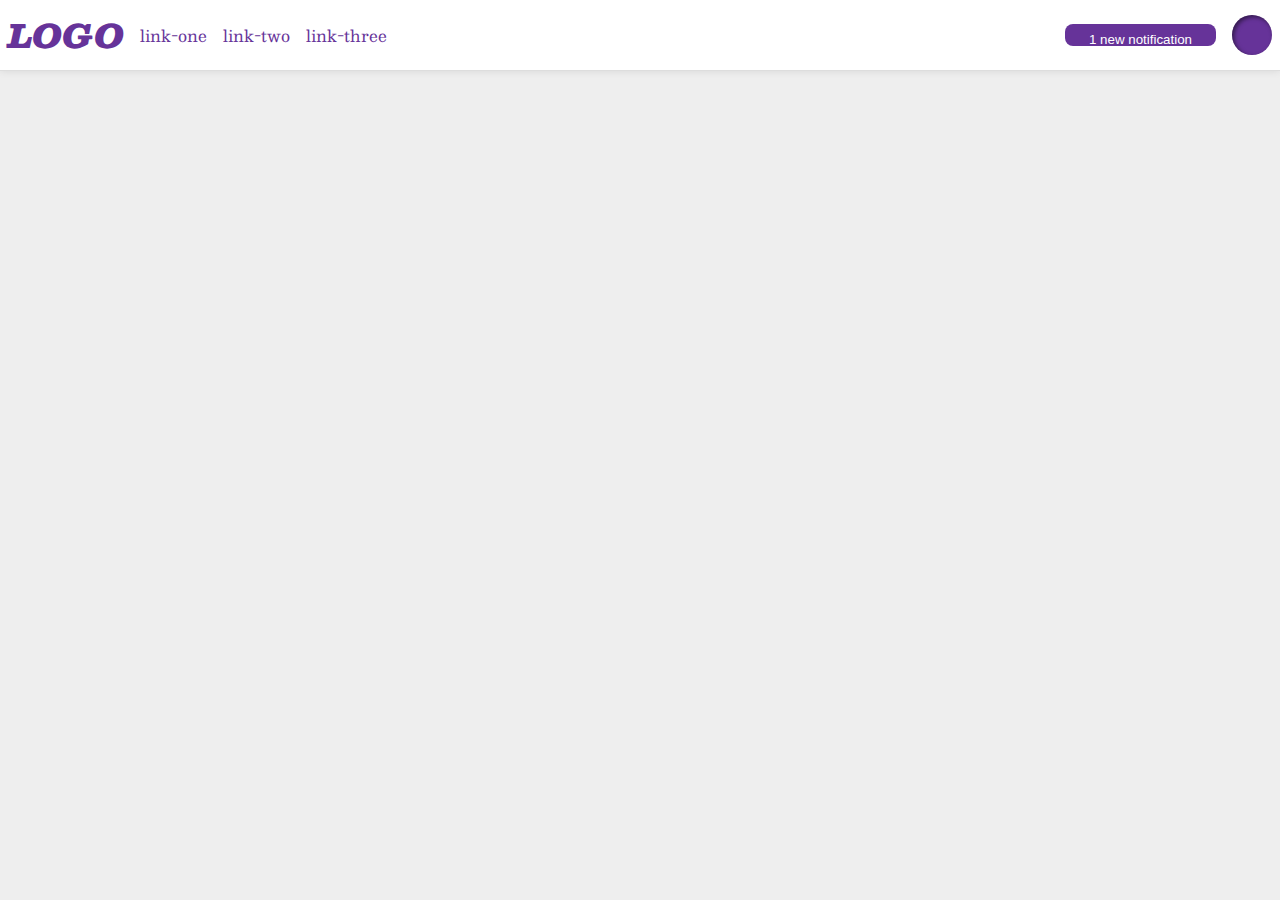
<file: flex/03-flex-header-2/index.html>
<!DOCTYPE html>
<html lang="en">
  <head>
    <meta charset="UTF-8">
    <meta http-equiv="X-UA-Compatible" content="IE=edge">
    <meta name="viewport" content="width=device-width, initial-scale=1.0">
    <title>Flex Header 2</title>
    <link rel="stylesheet" href="style.css">
  </head>
  <body>
    <div class="header">
      <div class="left">
      <div class="logo">
        LOGO
      </div>
      <ul class="links">
        <li><a href="google.com">link-one</a></li>
        <li><a href="google.com">link-two</a></li>
        <li><a href="google.com">link-three</a></li>
      </ul>
      </div>
      <div class="right">
      <button class="notifications">
        1 new notification
      </button>
      <div class="profile-image"></div>
      </div>
    </div>
  </body>
</html>
</file>
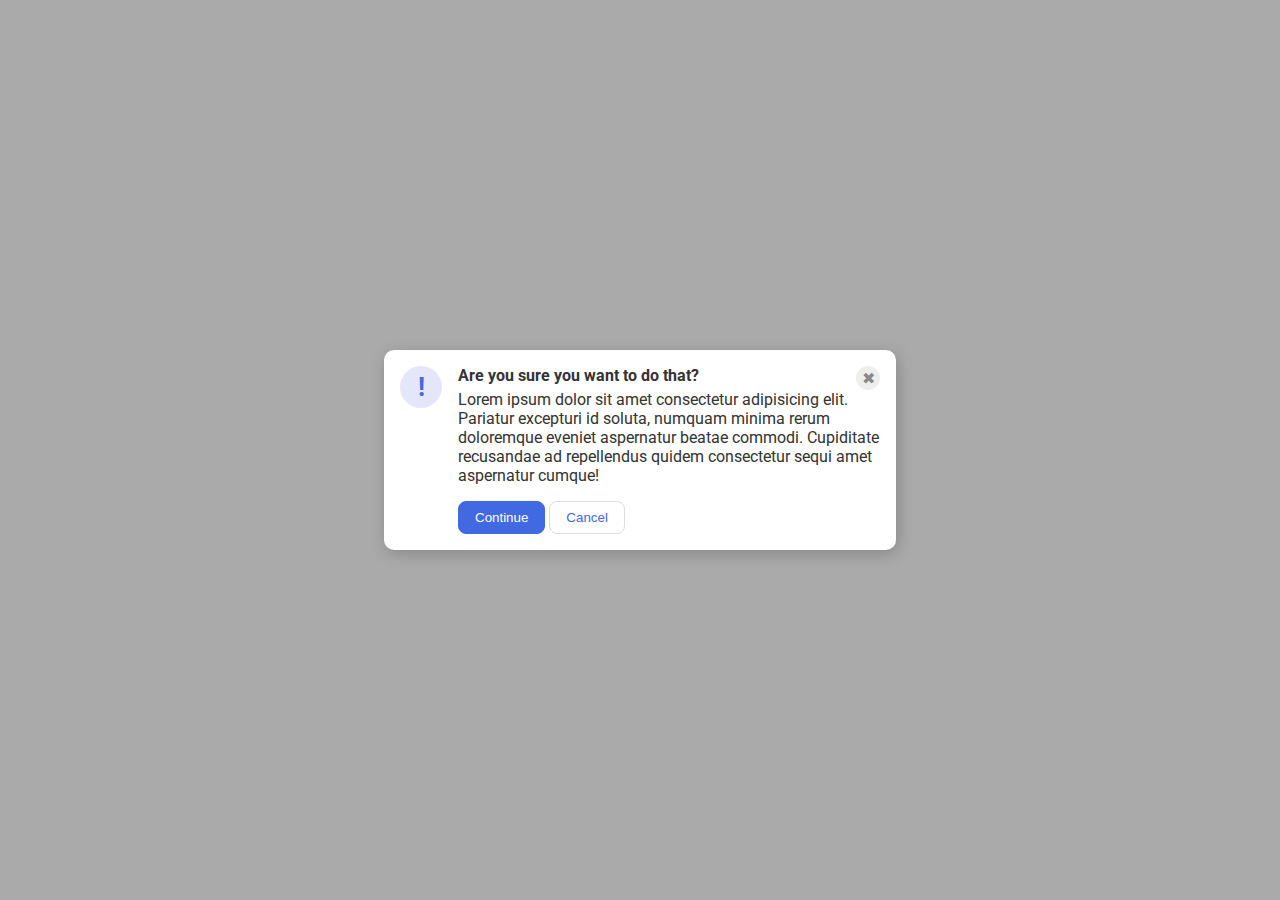
<file: flex/05-flex-modal/index.html>
<!DOCTYPE html>
<html lang="en">
  <head>
    <meta charset="UTF-8">
    <meta http-equiv="X-UA-Compatible" content="IE=edge">
    <meta name="viewport" content="width=device-width, initial-scale=1.0">
    <link rel="stylesheet" href="style.css">
    <title>Modal</title>
  </head>
  <body>
    <div class="modal">
      <div>
      <div class="icon">!</div>
      </div>
      <div>
        <div class="lis">
      <div class="header">Are you sure you want to do that?</div>
      <button class="close-button">✖</button>
      </div>
      <div class="text">Lorem ipsum dolor sit amet consectetur adipisicing elit.
         Pariatur excepturi id soluta, numquam minima rerum doloremque eveniet aspernatur 
         beatae commodi. Cupiditate recusandae ad repellendus quidem consectetur sequi 
         amet aspernatur cumque!</div>
      <button class="continue">Continue</button>
      <button class="cancel">Cancel</button>
      </div>
      
    </div>
  </body>
</html>
</file>
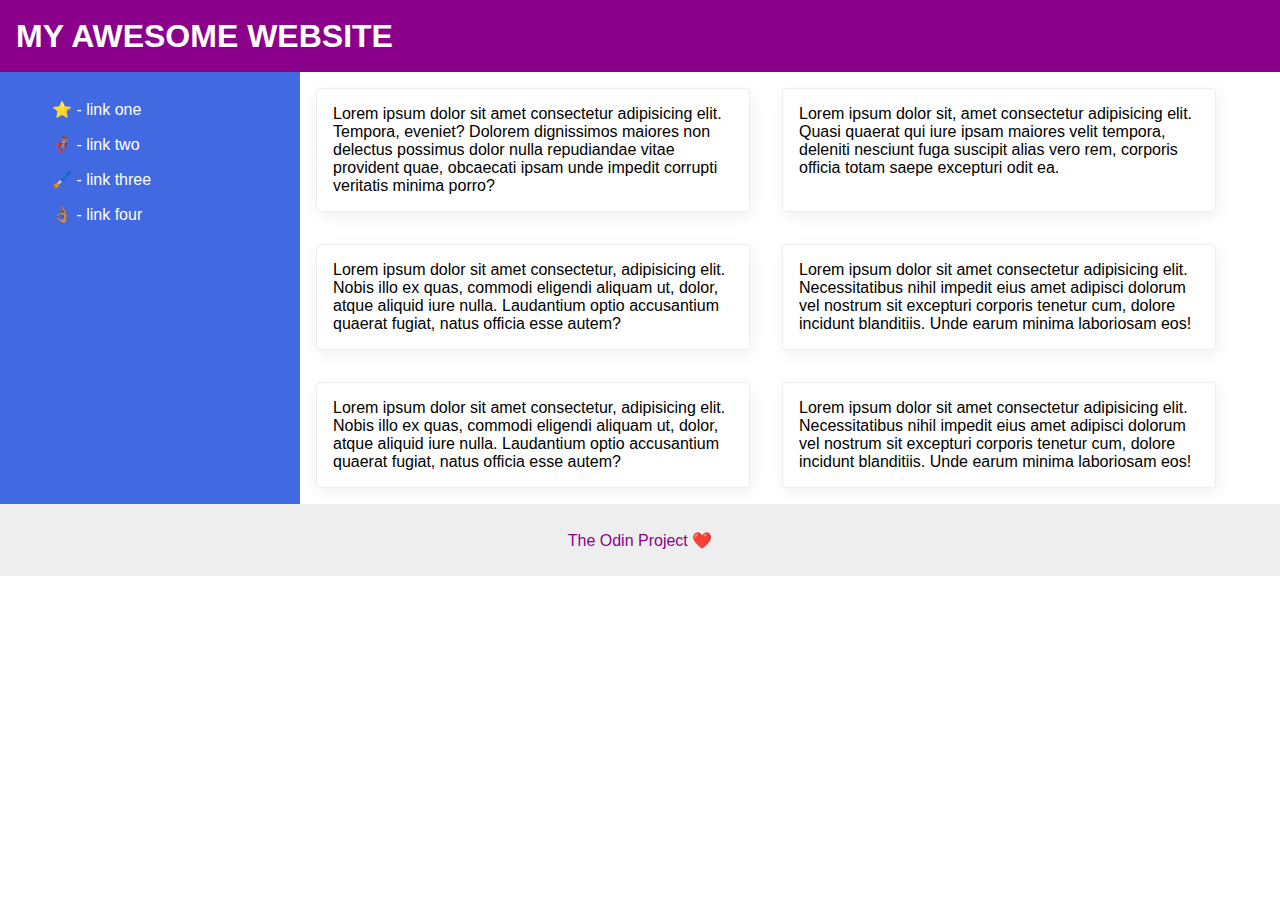
<file: flex/07-flex-layout-2/index.html>
<!DOCTYPE html>
<html lang="en">
  <head>
    <meta charset="UTF-8">
    <meta http-equiv="X-UA-Compatible" content="IE=edge">
    <meta name="viewport" content="width=device-width, initial-scale=1.0">
    <title>The Holy Grail</title>
    <link rel="stylesheet" href="style.css">
  </head>
  <body>
     <div class="header">
      MY AWESOME WEBSITE
    </div>
    <div class="cont">
    <div class="sidebar">
      <ul>
        <li><a href="#">⭐ - link one</a></li>
        <li><a href="#">🦸🏽‍♂️ - link two</a></li>
        <li><a href="#">🖌️ - link three</a></li>
        <li><a href="#">👌🏽 - link four</a></li>
      </ul>
    </div>
 <div class="content">
    <div class="card">Lorem ipsum dolor sit amet consectetur adipisicing elit. Tempora, eveniet? Dolorem dignissimos maiores non delectus possimus dolor nulla repudiandae vitae provident quae, obcaecati ipsam unde impedit corrupti veritatis minima porro?</div>
    <div class="card">Lorem ipsum dolor sit, amet consectetur adipisicing elit. Quasi quaerat qui iure ipsam maiores velit tempora, deleniti nesciunt fuga suscipit alias vero rem, corporis officia totam saepe excepturi odit ea.</div>
    <div class="card">Lorem ipsum dolor sit amet consectetur, adipisicing elit. Nobis illo ex quas, commodi eligendi aliquam ut, dolor, atque aliquid iure nulla. Laudantium optio accusantium quaerat fugiat, natus officia esse autem?</div>
    <div class="card">Lorem ipsum dolor sit amet consectetur adipisicing elit. Necessitatibus nihil impedit eius amet adipisci dolorum vel nostrum sit excepturi corporis tenetur cum, dolore incidunt blanditiis. Unde earum minima laboriosam eos!</div>
    <div class="card">Lorem ipsum dolor sit amet consectetur, adipisicing elit. Nobis illo ex quas, commodi eligendi aliquam ut, dolor, atque aliquid iure nulla. Laudantium optio accusantium quaerat fugiat, natus officia esse autem?</div>
    <div class="card">Lorem ipsum dolor sit amet consectetur adipisicing elit. Necessitatibus nihil impedit eius amet adipisci dolorum vel nostrum sit excepturi corporis tenetur cum, dolore incidunt blanditiis. Unde earum minima laboriosam eos!</div>
  </div>
  </div>

    <div class="footer">
      The Odin Project ❤️
    </div>
   </body>
</html>
</file>
<file: flex/03-flex-header-2/style.css>
/* this is some magical font-importing.  
you'll learn about it later. */
@import url('https://fonts.googleapis.com/css2?family=Besley:ital,wght@0,400;1,900&display=swap');

body {
  margin: 0;
  background: #eee;
  font-family: Besley, serif;
}

.header {
  background: white;
  border-bottom: 1px solid #ddd;
  box-shadow: 0 0 8px rgba(0,0,0,.1);
  display: flex;
  justify-content: space-between;
  padding: 8px;
}

.profile-image {
  background: rebeccapurple;
  box-shadow: inset 2px 2px 4px rgba(0,0,0,.5);
  border-radius: 50%;
  width: 40px;
  height: 40px;
}

.logo {
  color: rebeccapurple;
  font-size: 32px;
  font-weight: 900;
  font-style: italic;
}

button {
  border: none;
  border-radius: 8px;
  background: rebeccapurple;
  color: white;
  padding: 8px 24px;
}

a {
  /* this removes the line under our links */
  text-decoration: none;
  color: rebeccapurple;
}

ul {
  list-style-type: none;
  display: flex;
  gap: 16px;
  padding: 0;
  margin: 0;
}
.notifications{
  height: 22px;
 }
.left , .right{
   display: flex;
    align-items: center;
    gap: 16px;
  
}
</file>
<file: flex/05-flex-modal/style.css>
@import url('https://fonts.googleapis.com/css2?family=Roboto:wght@400;700&display=swap');

html, body {
  height: 100%;
}

body {
  font-family: Roboto, sans-serif;
  margin: 0;
  background: #aaa;
  color: #333;
  /* I'll give you this one for free lol */
  display: flex;
  align-items: center;
  justify-content: center;
}
.text{
  margin-bottom: 16px;
}

.modal {
  background: white;
  width: 480px;
  border-radius: 10px;
  box-shadow: 2px 4px 16px rgba(0,0,0,.2);
  display: flex;
  gap: 16px;
  padding: 16px;
}
.header{
  font-weight: bold;
}
.lis{
  display: flex;
  justify-content: space-between;
  text-align: center;
  
}

.icon {
  color: royalblue;
  font-size: 26px;
  font-weight: 700;
  background: lavender;
  width: 42px;
  height: 42px;
  border-radius: 50%;
  display: flex;
  align-items: center;
  justify-content: center;
  flex-shrink: 0;
}

.close-button {
  background: #eee;
  border-radius: 50%;
  color: #888;
  font-weight: 400;
  font-size: 16px;
  height: 24px;
  width: 24px;
  display: flex;
  align-items: center;
  justify-content: center;
  border: 1px solid #eee;
  padding: 0;
}

button {
  cursor: pointer;
  padding: 8px 16px;
  border-radius: 8px;
}

button.continue {
  background: royalblue;
  border: 1px solid royalblue;
  color: white;
}

button.cancel {
  background: white;
  border: 1px solid #ddd;
  color: royalblue;
}
</file>
<file: flex/07-flex-layout-2/style.css>
body {
  font-family: -apple-system, BlinkMacSystemFont, 'Segoe UI', Roboto, Oxygen, Ubuntu, Cantarell, 'Open Sans', 'Helvetica Neue', sans-serif;
  margin: 0;
  min-height: 100vh;
  
}

.cont{
   display: flex;
    
    flex: 1;
} 
.sidebar {
  flex-shrink: 0;
  padding: 12px;
}
.content {
  display: flex;
  flex-wrap: wrap;
   
}
.card{
   padding: 16px;
    margin: 16px;
    width: 400px;
}
ul{
  list-style: none;

}
li{
  margin-bottom: 16px;
}
a{
  color: white;
  text-decoration: none;
}
  


.header {
  height: 72px;
  background: darkmagenta;
  color: white;
   display: flex;
    align-items: center;
    padding: 0 16px;
    font-size: 32px;
    font-weight: bold;
}

.footer {
  height: 72px;
  background: #eee;
  color: darkmagenta;
  display: flex;
   align-items: center;
    justify-content: center;
    
}

.sidebar {
  width: 300px;
  background: royalblue;
  box-sizing: border-box;
}

.card {
  border: 1px solid #eee;
  box-shadow: 2px 4px 16px rgba(0,0,0,.06);
  border-radius: 4px;
}
</file>
